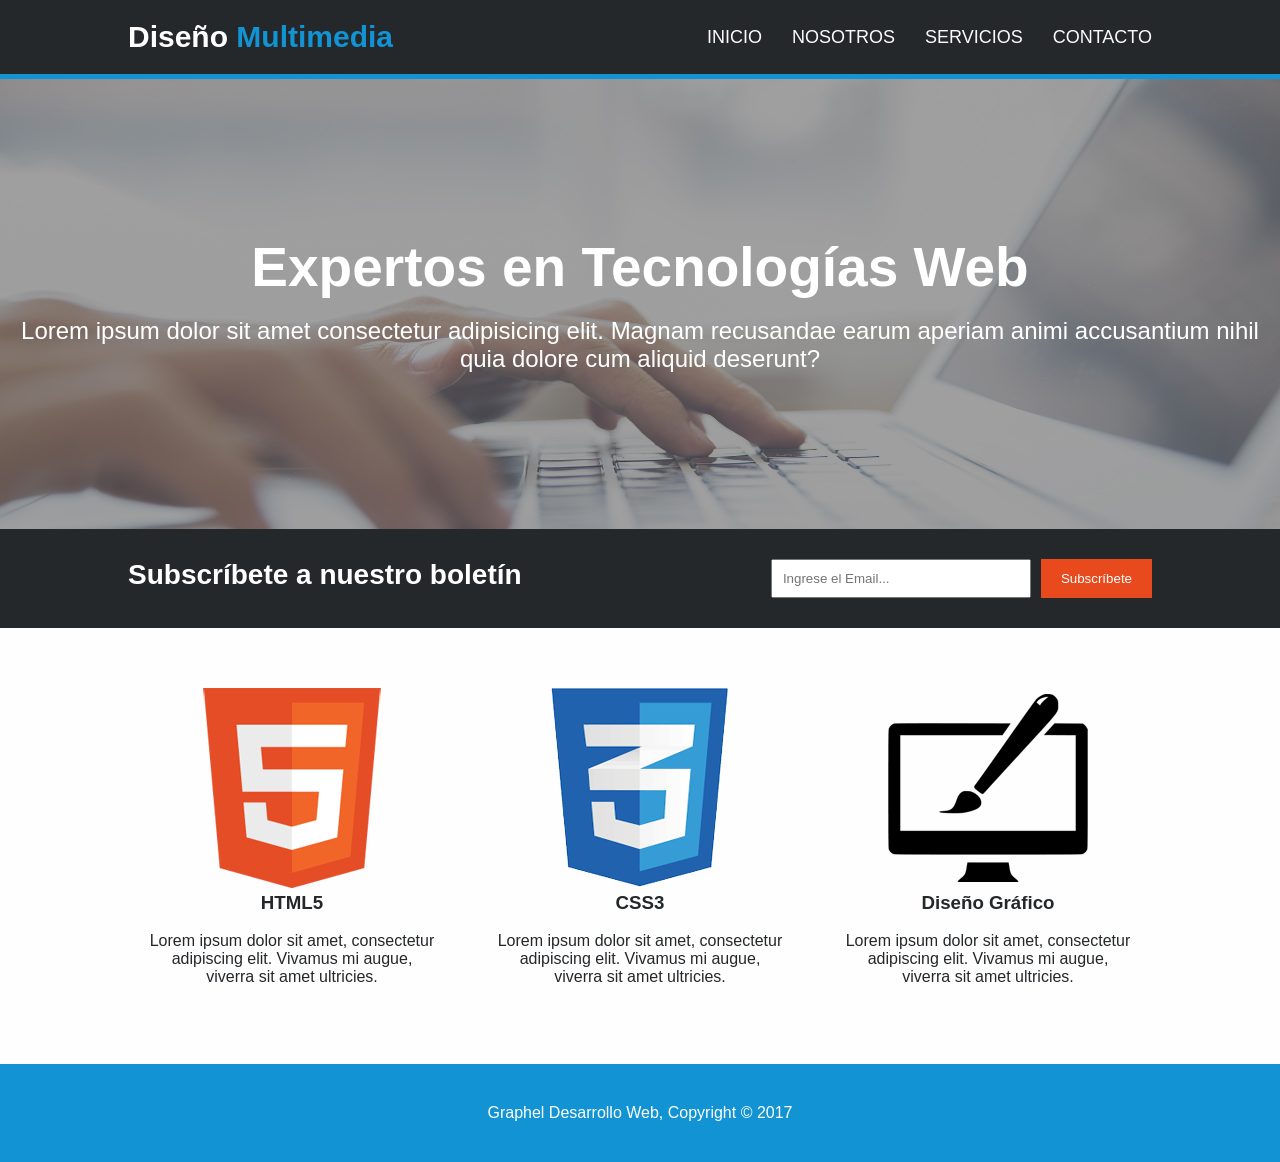
<file: index.html>
<!DOCTYPE html>
<html lang="es">

<head>
    <meta charset="UTF-8">
    <meta name="viewport" content="width=device-width, initial-scale=1.0">
    <title>Inicio</title>
    <link rel="stylesheet" href="styles/style.css">
</head>

<body>
    <header class="encabezado">
        <div class="container container-encabezado">
            <a class="logo" href="#">Diseño <span>Multimedia</span></a>
            <nav class="menu">

                <a class="nav-link active" href="index.html">INICIO</a>
                <a class="nav-link" href="pages/nosotros.html">NOSOTROS</a>
                <a class="nav-link" href="pages/servicios.html">SERVICIOS</a>
                <a class="nav-link" href="pages/contacto.html">CONTACTO</a>
            </nav>

        </div>
    </header>

    <main>
        <section class="portada " id="inicio">
            <div class="capa">
                <div class="portada">
                    <h1>Expertos en Tecnologías Web</h1>
                    <p>Lorem ipsum dolor sit amet consectetur adipisicing elit.
                         Magnam recusandae earum aperiam animi
                        accusantium nihil quia dolore cum aliquid deserunt?
                    </p>
                </div>
            </div>
        </section>


        <section class="suscripcion">
            <div class="container suscripcion-content">
                <div>
                    <h2>Subscríbete a nuestro boletín</h2>
                </div>
                <form class="suscripcion-form">
                    <input type="email" placeholder="Ingrese el Email..." aria-label="Email">
                    <button type="submit">Subscríbete</button>
                </form>
            </div>
        </section>

        <section class="servicios" id="servicios">
            <div class="container contenedor-servicios">
                <article class="tarjeta-servicio">
                    <img src="assets/images/logo_html.png" alt="Logo HTML">
                    <h3>HTML5</h3><br>
                    <p>Lorem ipsum dolor sit amet, consectetur adipiscing elit. Vivamus mi augue, viverra sit amet
                        ultricies.</p>
                    </br>
                </article>
                <article class="tarjeta-servicio">
                    <img src="assets/images/logo_css.png" alt="Logo CSS">
                    <h3>CSS3</h3><br>
                    <p>Lorem ipsum dolor sit amet, consectetur adipiscing elit. Vivamus mi augue, viverra sit amet
                        ultricies.</p>
                    </br>
                </article>
                <article class="tarjeta-servicio">
                    <img src="assets/images/logo_brush.png" alt="Logo Diseño Gráfico">
                    <h3>Diseño Gráfico</h3> <br>
                    <p>Lorem ipsum dolor sit amet, consectetur adipiscing elit. Vivamus mi augue, viverra sit amet
                        ultricies.</p>
                    </br>
                </article>
            </div>
        </section>
    </main>

    <footer class="footer">
        <div class="container footer-inner">
            <p>Graphel Desarrollo Web, Copyright © 2017</p>
        </div>
    </footer>
</body>

</html>
</file>
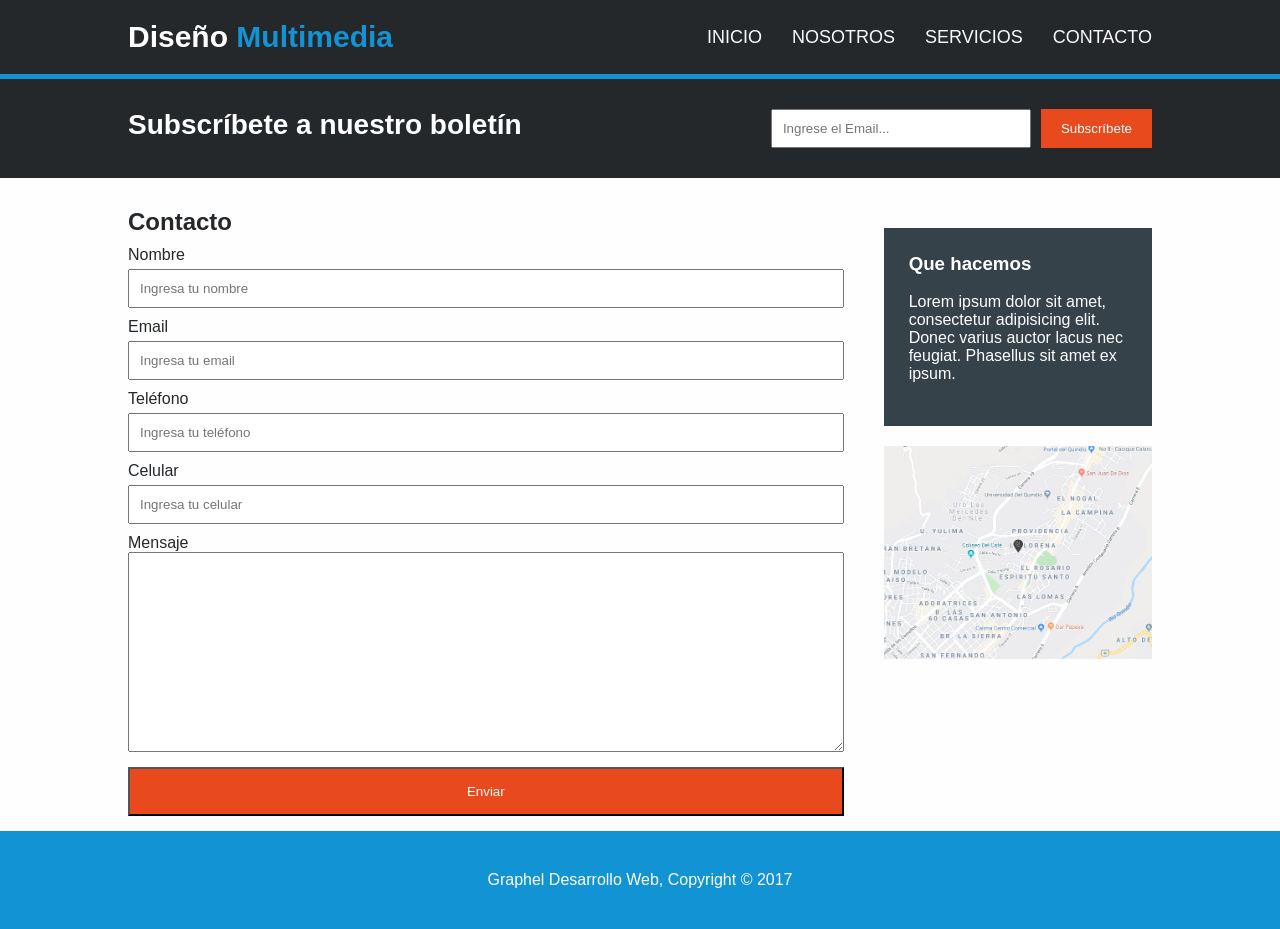
<file: pages/contacto.html>
<!DOCTYPE html>
<html lang="en">
<head>
    <meta charset="UTF-8">
    <meta name="viewport" content="width=device-width, initial-scale=1.0">
    <title>Nosotros</title>
    <link rel="stylesheet" href="../styles/style.css">
</head>
<body>
    <header class="encabezado">
        <div class="container container-encabezado">
            <a class="logo" href="#">Diseño <span>Multimedia</span></a>
            <nav class="menu">
               
                <a class="nav-link active" href="../index.html">INICIO</a>
                <a class="nav-link" href="../pages/nosotros.html">NOSOTROS</a>
                <a class="nav-link" href="../pages/servicios.html">SERVICIOS</a>
                <a class="nav-link" href="../pages/contacto.html">CONTACTO</a>
            </nav>
             
        </div>
    </header>
     <section class="suscripcion">
            <div class="container suscripcion-content">
                <div>
                    <h2>Subscríbete a nuestro boletín</h2>
                </div>
                <form class="suscripcion-form">
                    <input type="email" placeholder="Ingrese el Email..." aria-label="Email">
                    <button type="submit">Subscríbete</button>
                </form>
            </div>
            </section>
            <main class="container contenido-contacto">

    <div class="izquierda">

        <h2>Contacto</h2>

        <form class="formulario-contacto">
            <label>Nombre</label>
            <input type="text" placeholder="Ingresa tu nombre">

            <label>Email</label>
            <input type="email" placeholder="Ingresa tu email">

            <label>Teléfono</label>
            <input type="text" placeholder="Ingresa tu teléfono">

            <label>Celular</label>
            <input type="text" placeholder="Ingresa tu celular">

            <label>Mensaje</label>
            <textarea placeholder=""></textarea>
            <button type="submit">Enviar</button>
        </form>
    </div>
    <div class="derecha">

        <div class="caja">
            <h3>Que hacemos</h3><br>
            <p>
                Lorem ipsum dolor sit amet, consectetur adipisicing elit.
                Donec varius auctor lacus nec feugiat. Phasellus sit amet ex ipsum.
            </p>
        </br>
        </div>
        <img src="../assets/images/mapaGoogle.png" alt="Mapa">

    </div>

</main>
 <footer class="footer">
        <div class="container footer-inner">
            <p>Graphel Desarrollo Web, Copyright © 2017</p>
        </div>
    </footer>
    </body>
</html>
</file>
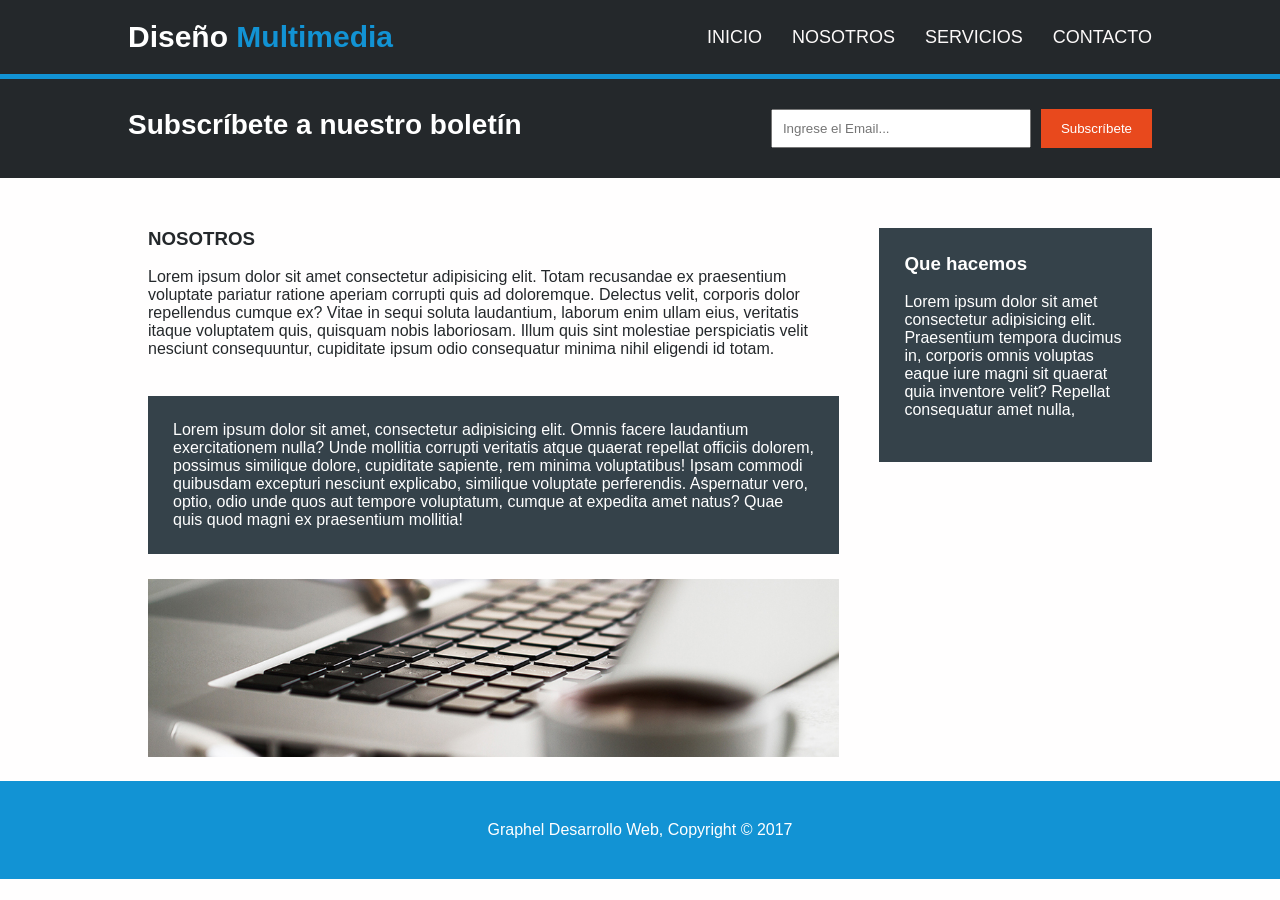
<file: pages/nosotros.html>
<!DOCTYPE html>
<html lang="en">
<head>
    <meta charset="UTF-8">
    <meta name="viewport" content="width=device-width, initial-scale=1.0">
    <title>Nosotros</title>
    <link rel="stylesheet" href="../styles/style.css">
</head>
<body>
    <header class="encabezado">
        <div class="container container-encabezado">
            <a class="logo" href="#">Diseño <span>Multimedia</span></a>
            <nav class="menu">
               
                <a class="nav-link active" href="../index.html">INICIO</a>
                <a class="nav-link" href="../pages/nosotros.html">NOSOTROS</a>
                <a class="nav-link" href="../pages/servicios.html">SERVICIOS</a>
                <a class="nav-link" href="../pages/contacto.html">CONTACTO</a>
            </nav>
             
        </div>
    </header>
     <section class="suscripcion">
            <div class="container suscripcion-content">
                <div>
                    <h2>Subscríbete a nuestro boletín</h2>
                </div>
                <form class="suscripcion-form">
                    <input type="email" placeholder="Ingrese el Email..." aria-label="Email">
                    <button type="submit">Subscríbete</button>
                </form>
            </div>
            </section>
       
        <main class = "container contenido-nosotros">

            <div class ="caja-izquierda">
            <h3>NOSOTROS</h3><br>

        <p>Lorem ipsum dolor sit amet consectetur adipisicing elit. Totam recusandae ex praesentium voluptate pariatur ratione aperiam corrupti quis ad doloremque. Delectus velit, corporis dolor repellendus cumque ex? Vitae in sequi soluta laudantium, laborum enim ullam eius, veritatis itaque voluptatem quis, quisquam nobis laboriosam. Illum quis sint molestiae perspiciatis velit nesciunt consequuntur, cupiditate ipsum odio consequatur minima nihil eligendi id totam. 

        </p></br>
         
        <div class ="caja">
            <p>
                Lorem ipsum dolor sit amet, consectetur adipisicing elit. Omnis facere laudantium exercitationem nulla? Unde mollitia corrupti veritatis atque quaerat repellat officiis dolorem, possimus similique dolore, cupiditate sapiente, rem minima voluptatibus! Ipsam commodi quibusdam excepturi nesciunt explicabo, similique voluptate perferendis. Aspernatur vero, optio, odio unde quos aut tempore voluptatum, cumque at expedita amet natus? Quae quis quod magni ex praesentium mollitia!
            </p>
        </div>
        <img src="../assets/images/891.jpg" alt="Computador">
    </div>

    <div class="caja-derecha">

    <div class="caja">
        <h3>Que hacemos</h3><br>
        <p>Lorem ipsum dolor sit amet consectetur adipisicing elit. Praesentium tempora ducimus in, corporis omnis voluptas eaque iure magni sit quaerat quia inventore velit? Repellat consequatur amet nulla, 
        </p></br>
        </div>
    </div>
        </main>

             <footer class="footer">
        <div class="container footer-inner">
            <p>Graphel Desarrollo Web, Copyright © 2017</p>
    </footer>
</div>
    
</body>
</html>
</file>
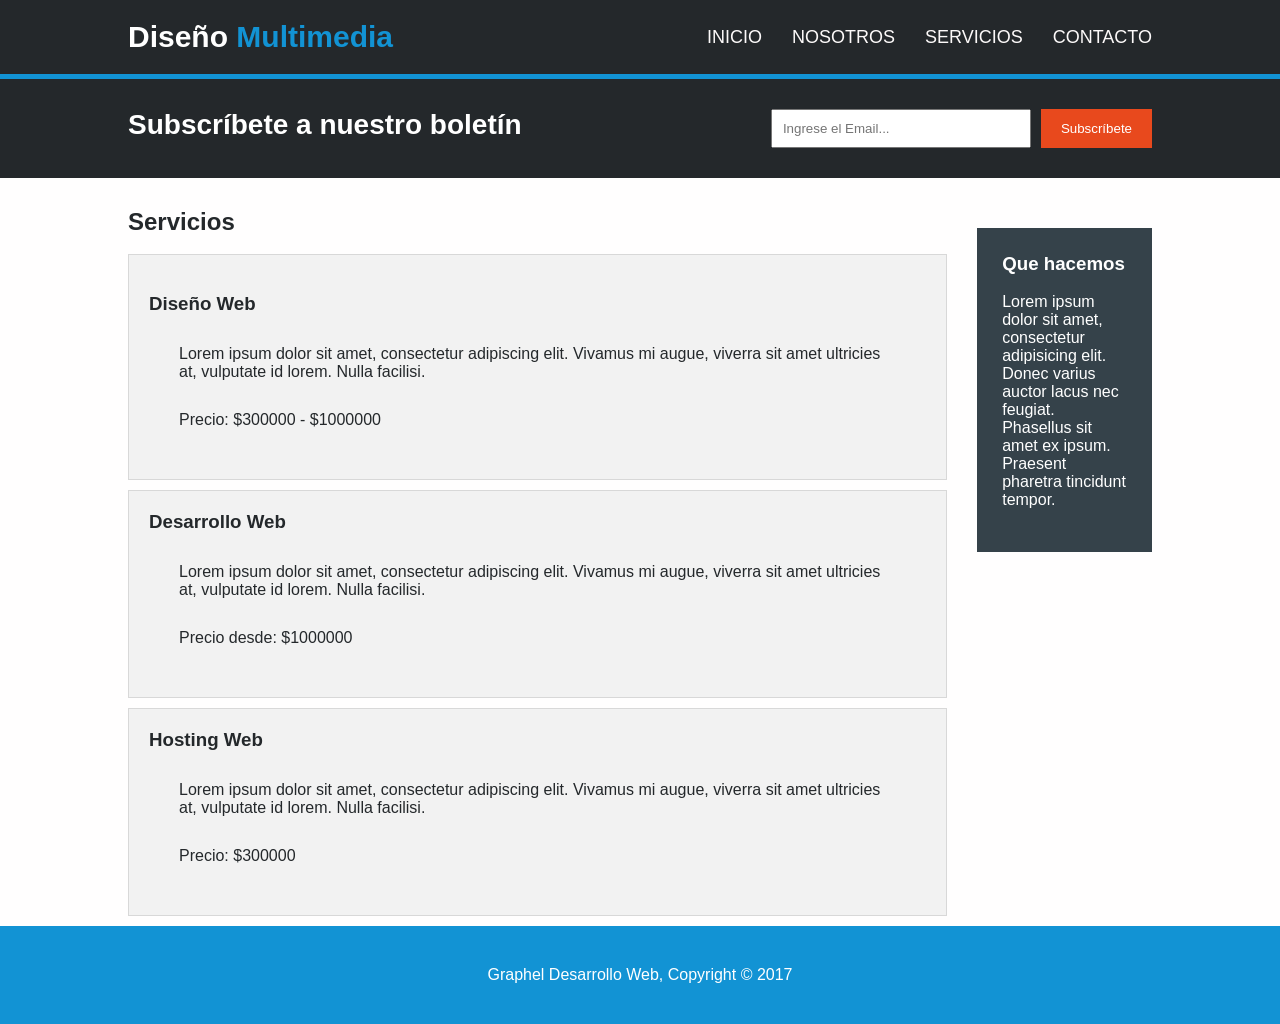
<file: pages/servicios.html>
<!DOCTYPE html>
<html lang="en">
<head>
    <meta charset="UTF-8">
    <meta name="viewport" content="width=device-width, initial-scale=1.0">
    <title>Nosotros</title>
    <link rel="stylesheet" href="../styles/style.css">
</head>
<body>
    <header class="encabezado">
        <div class="container container-encabezado">
            <a class="logo" href="#">Diseño <span>Multimedia</span></a>
            <nav class="menu">
               
                <a class="nav-link active" href="../index.html">INICIO</a>
                <a class="nav-link" href="../pages/nosotros.html">NOSOTROS</a>
                <a class="nav-link" href="../pages/servicios.html">SERVICIOS</a>
                <a class="nav-link" href="../pages/contacto.html">CONTACTO</a>
            </nav>
             
        </div>
    </header>
     <section class="suscripcion">
            <div class="container suscripcion-content">
                <div>
                    <h2>Subscríbete a nuestro boletín</h2>
                </div>
                <form class="suscripcion-form">
                    <input type="email" placeholder="Ingrese el Email..." aria-label="Email">
                    <button type="submit">Subscríbete</button>
                </form>
            </div>
            </section>
    
            <main class="container contenido-servicios">
    <div class="izquierda">

        <h2>Servicios</h2><br>

        <div class="servicio"></br>
            <h3>Diseño Web</h3>

            <p>
                Lorem ipsum dolor sit amet, consectetur adipiscing elit.
                Vivamus mi augue, viverra sit amet ultricies at,
                vulputate id lorem. Nulla facilisi.
            </p>

            <p>Precio: $300000 - $1000000</p>
        </div>

        <div class="servicio">
            <h3>Desarrollo Web</h3>

            <p>
                Lorem ipsum dolor sit amet, consectetur adipiscing elit.
                Vivamus mi augue, viverra sit amet ultricies at,
                vulputate id lorem. Nulla facilisi.
            </p>

            <p>Precio desde: $1000000</p>
        </div>

        <div class="servicio">
            <h3>Hosting Web</h3>

            <p>
                Lorem ipsum dolor sit amet, consectetur adipiscing elit.
                Vivamus mi augue, viverra sit amet ultricies at,
                vulputate id lorem. Nulla facilisi.
            </p>

            <p>Precio: $300000</p>
        </div>

    </div>

    <div class="derecha">

        <div class="caja">
            <h3>Que hacemos</h3><br>

            <p>
                Lorem ipsum dolor sit amet, consectetur adipisicing elit.
                Donec varius auctor lacus nec feugiat.
                Phasellus sit amet ex ipsum.
                Praesent pharetra tincidunt tempor.
            </p></br>
        </div>

    </div>
</main>

<footer class="footer">
        <div class="container footer-inner">
            <p>Graphel Desarrollo Web, Copyright © 2017</p>
        </div>
    </footer>
</body>
</html>
</file>
<file: styles/style.css>
* {
    margin: 0;
    padding: 0;
    box-sizing: border-box;
}

body {
    font-family: 'Poppins', sans-serif;
    background-color: #fffefe;
    color: #ffffff;

}

.encabezado {
    background-color: #24282b;
    padding: 20px 0;
    border-bottom: 5px solid #1293d4;
}

.container {
    width: 80%;
    margin: 0 auto;
}

.container-encabezado {
    /*agrega el logo y el menu */
    display: flex;
    justify-content: space-between;
    align-items: center;
}

.logo {
    text-decoration: none;
    font-size: 30px;
    font-weight: bold;
    color: #ffffff;
}

.logo span {
    color: #1293d4;
}

.menu {
    display: flex;
    align-items: center;
    gap: 30px;
}

.nav-link {
    text-decoration: none;
    color: #fcf9f9;
    font-size: 18px;
    transition: 0.3s;
}

nav a:hover {
    color: #1293d4;
}

.portada {
    background-image: url("../assets/images/cabecera.jpg");
    display: flex;
    flex-direction: column;
    justify-content: center;
    align-items: center;
    text-align: center;
    background-size: 100% 650px;
    height: 450px;
    width: 100%;
}

.portada h1 {
    font-size: 55px;
    font-weight: bold;
    color: #ffffff;
    margin-bottom: 18px;
    text-align: center;
}

.portada p {
    font-size: 24px;
    align-items: center;
}

.suscripcion {
    background-color: #24282b;
    padding: 30px 0;
    text-align: center;
}

.suscripcion-content {
    display: flex;
    justify-content: space-between;
}

.suscripcion h2 {
    font-size: 28px;
    color: white;
}

.suscripcion-form input {
    width: 260px;
    padding: 10px;
}

.suscripcion-form button {
    background-color: #e8491d;
    color: white;
    border: none;
    padding: 10px 20px;
}

.suscripcion-form {
    display: flex;
    gap: 10px;
}

.servicios {
    padding: 40px 0;
    color: #24282b;
}

.contenedor-servicios {
    display: grid;
    grid-template-columns: repeat(3, 1fr);
    gap: 20px;
}

.tarjeta-servicio {
    padding: 20px;
    text-align: center;
}

.footer {
    background-color: #1293d4;
    color: #ffffff;
    padding: 40px 0;
    text-align: center;
}

.contenido-nosotros {
    display: flex;
    gap: 20px;
    margin-top: 30px;
    color: #24282b;
}

.caja-izquierda {
    width: 80%;
    padding: 20px;
}

.caja-derecha {
    width: 30%;


}

.caja {
    background-color: #35424a;
    color: white;
    padding: 20px;
    margin: 20px 0;
    width: 100%;
}

.caja-izquierda img {
    width: 100%;
    margin-top: 5px;
}

.contenido-servicios {
    display: flex;
    gap: 30px;
    margin-top: 30px;
    color: #24282b;
}

.servicio {
    background-color: #f2f2f2;
    border: 1px solid #d8d8d8;
    padding: 20px;
    margin-bottom: 10px;
    color: #24282b;

}

.servicio h3 {
    margin-bottom: 15px;
    width: 800px;
}

.servicio p {
    margin-bottom: 15px;
    margin: 30px;
}

.contenido-contacto {
    display: flex;
    gap: 40px;
    margin-top: 30px;
    color: #24282b;
}

.izquierda {
    width: 80%;
}

.derecha {
    width: 30%;
}

.formulario-contacto {
    display: flex;
    flex-direction: column;
}

label {
    margin-top: 10px;
}

.formulario-contacto input {
    width: 100%;
    padding: 10px;
    margin-top: 5px;
}

.formulario-contacto button {
    background: #e8491d;
    color: white;
    padding: 15px;
    margin-top: 15px;
    margin-bottom: 15px;
    cursor: pointer;
    width: 100%;
}

.formulario-contacto textarea {
    width: 100%;
    padding: 10px;
    height: 200px;

}

.derecha img {
    width: 100%;

}

.caja {
    background: #35424a;
    color: white;
    padding: 25px;
    margin-bottom: 20px;
}
</file>
